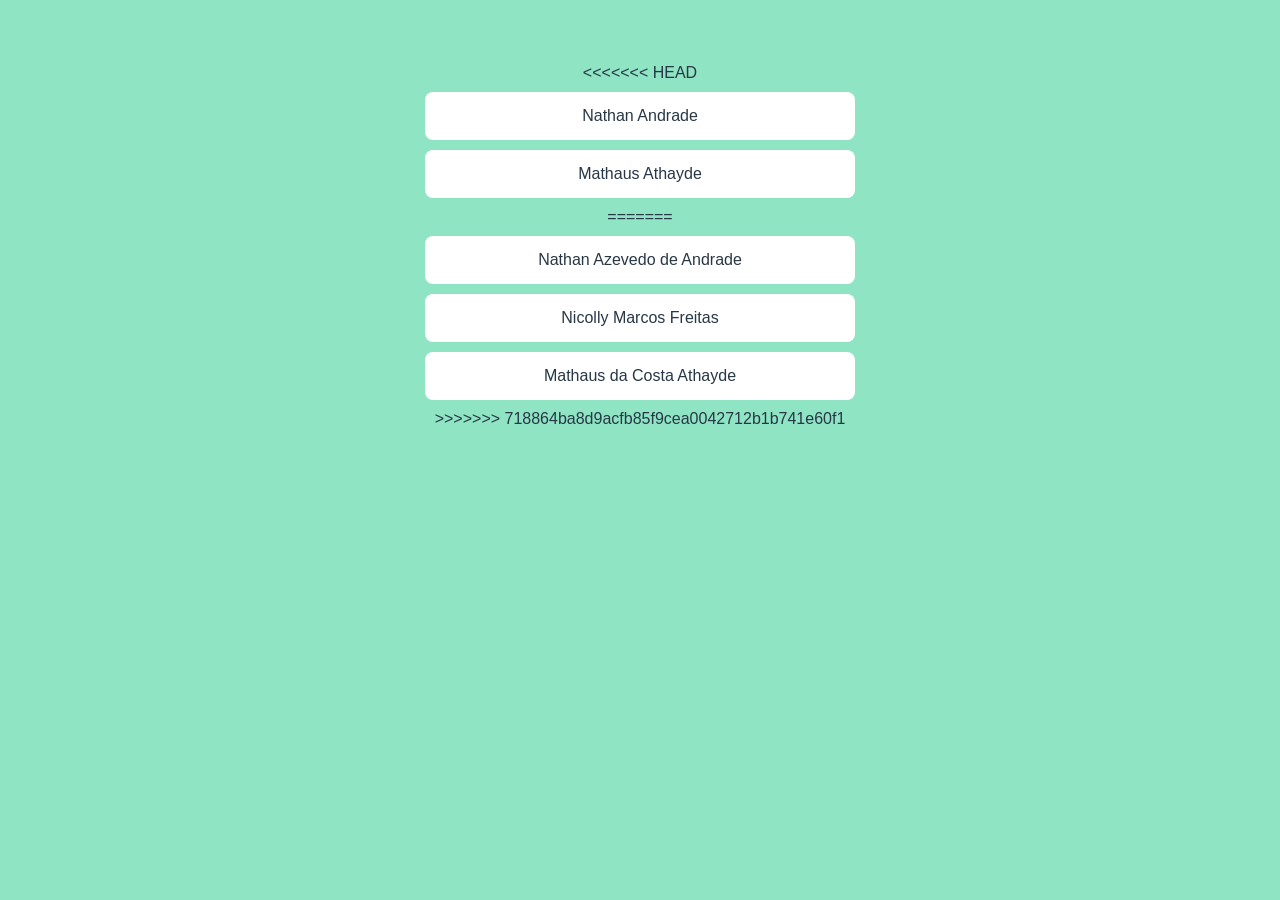
<file: index.html>
<!doctype html>
<html lang="en">
  <head>
    <meta charset="UTF-8" />
    <meta name="viewport" content="width=device-width, initial-scale=1.0" />
    <title>Trabalho UI-UX</title>
    <link rel="stylesheet" href="style.css" />
</head>
<body>
    <ul>
<<<<<<< HEAD
        <li>Nathan Andrade</li>
        <li>Mathaus Athayde</li>
=======
      <li>Nathan Azevedo de Andrade</li>
      <li>Nicolly Marcos Freitas</li>
      <li>Mathaus da Costa Athayde</li>
>>>>>>> 718864ba8d9acfb85f9cea0042712b1b741e60f1
    </ul>
  </body>
</html>
</file>
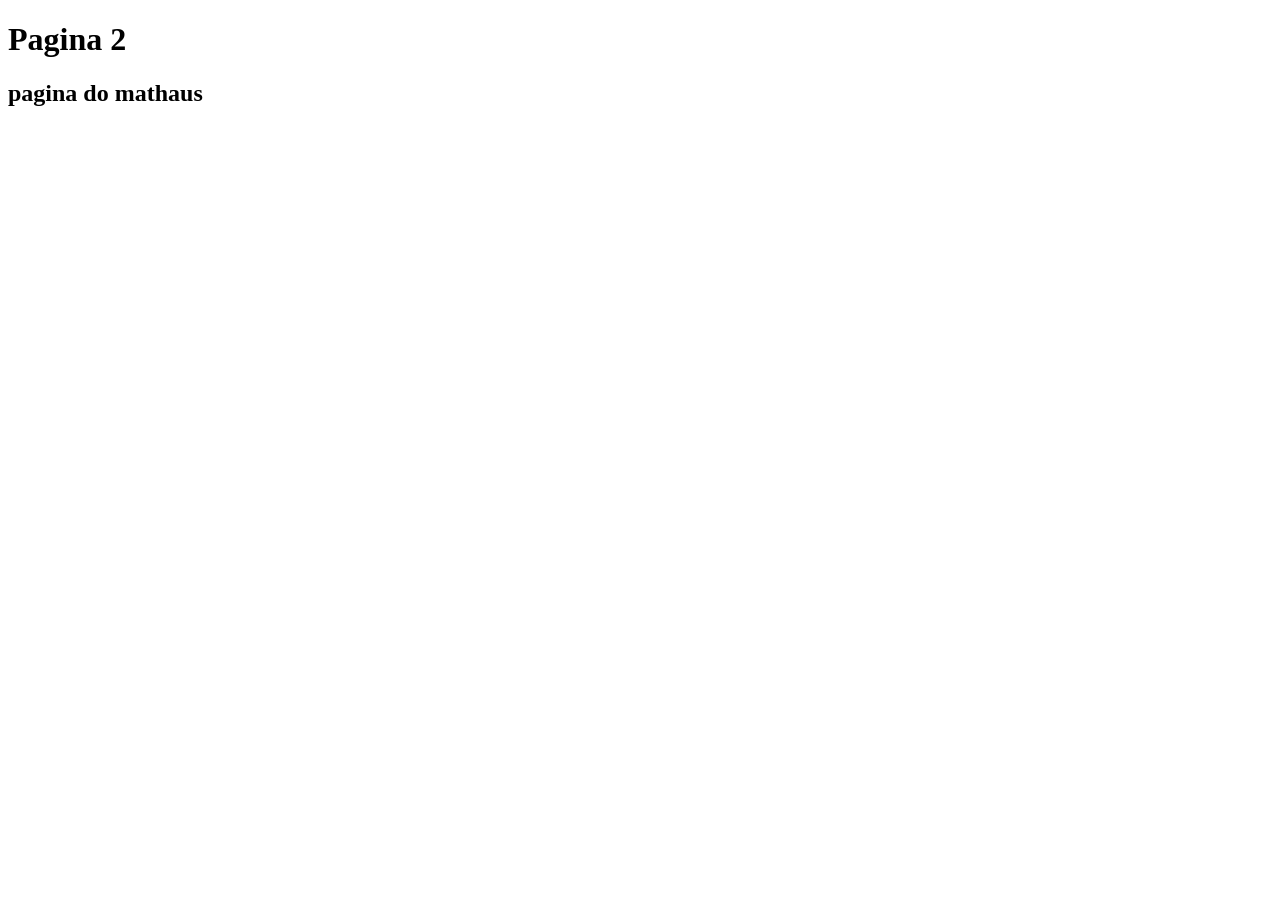
<file: pagina2.html>
<!DOCTYPE html>
<html lang="en">
<head>
    <meta charset="UTF-8">
    <meta name="viewport" content="width=device-width, initial-scale=1.0">
    <title>Document</title>
</head>
<body>
    <h1>Pagina 2</h1>
    <h2> pagina do mathaus</h2>
</body>
</html>
</file>
<file: style.css>
body{
    background-color: rgb(142, 228, 195);
    color: rgb(40, 55, 70);
    font-family: Arial, sans-serif;
    text-align: center;
    padding: 40px;
}

h1{
    color: black;
}

ul{
    list-style: none;
    padding: 0;
}

li{
    background-color: white;
    border-radius: 8px;
    padding: 15px;
    max-width: 400px;
    margin: 10px auto;
}
</file>
